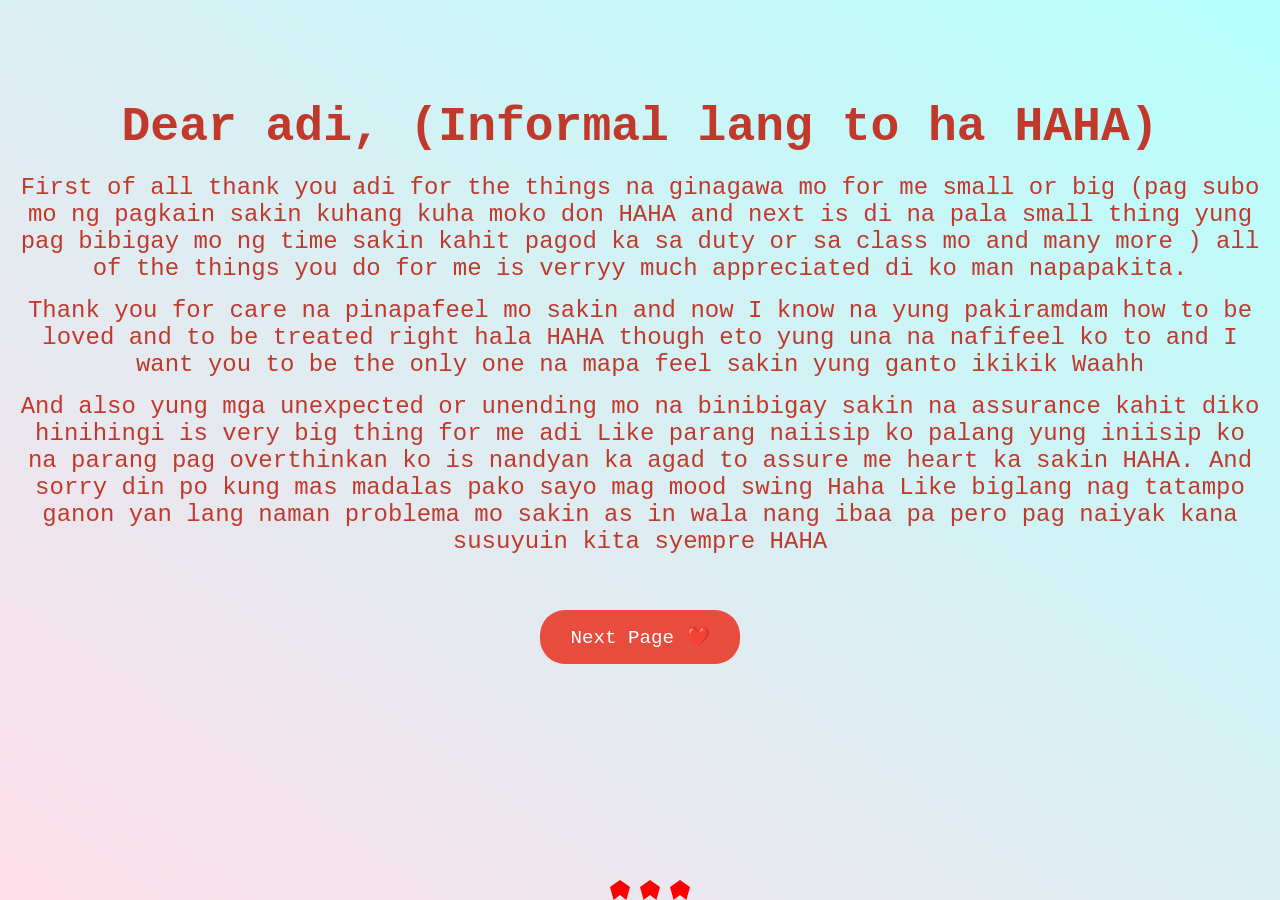
<file: index.html>
<!DOCTYPE html>
<html lang="en">
<head>
  <meta charset="UTF-8" />
  <meta name="viewport" content="width=device-width, initial-scale=1.0"/>
  <title>My Love Letter</title>
  <link rel="stylesheet" href="style.css" />
</head>
<body>
  <audio autoplay loop>
    <source src="fetty.mp3" type="audio/mpeg" />
    Your browser does not support the audio element.
  </audio>

  <div class="container">
    <h1 class="fade-in">Dear adi, (Informal lang to ha HAHA)</h1>
    <p class="fade-in delay-1">First of all thank you adi for the things na ginagawa mo for me small or big (pag subo mo  ng pagkain sakin kuhang kuha moko don HAHA and next is di na pala small thing yung pag bibigay mo ng time sakin kahit pagod ka sa duty or sa class mo and many more ) all of the things you do for me is verryy much appreciated di ko man napapakita.</p>
    <p class="fade-in delay-2">Thank you for care na pinapafeel mo sakin and now I know na yung pakiramdam how to be loved and to be treated right hala HAHA though eto yung una na nafifeel ko to and I want you to be the only one na mapa feel sakin yung ganto ikikik Waahh</p>
    <p class="fade-in delay-3">And also yung mga unexpected or unending mo na binibigay sakin na assurance kahit diko hinihingi is very big thing for me adi Like parang naiisip ko palang yung iniisip ko na parang pag overthinkan ko is nandyan ka agad to assure me heart ka sakin HAHA. And sorry din po kung mas madalas pako sayo mag mood swing Haha Like biglang nag tatampo ganon yan lang naman problema mo sakin as in wala nang ibaa pa pero pag naiyak kana susuyuin kita syempre HAHA</p>
    
    <a href="page2.html" class="next-button">Next Page ❤️</a>
  </div>

  <div class="hearts">
    <div class="heart"></div>
    <div class="heart delay"></div>
    <div class="heart delay2"></div>
  </div>
</body>
</html>
</file>
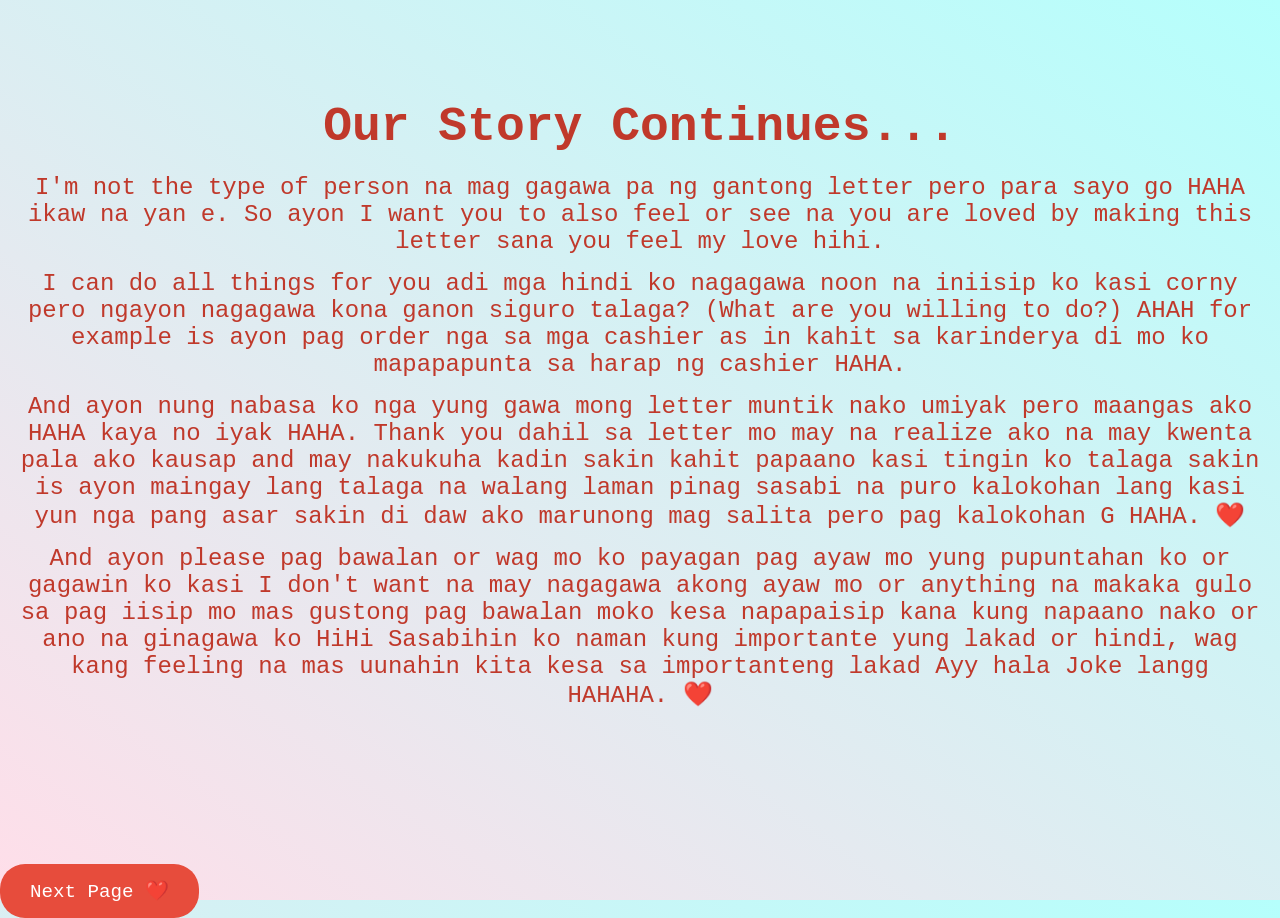
<file: page2.html>
<!DOCTYPE html>
<html lang="en">
<head>
  <meta charset="UTF-8" />
  <title>Our Next Chapter</title>
  <link rel="stylesheet" href="style.css" />
</head>
<body>
  <div class="container">
    <h1 class="fade-in">Our Story Continues...</h1>
    <p class="fade-in delay-1">I'm not the type of person na mag gagawa pa ng gantong letter pero para sayo go HAHA ikaw na yan e. So ayon I want you to also feel or see na you are loved by making this letter sana you feel my love hihi. </p>
    <p class="fade-in delay-2">I can do all things for you adi mga hindi ko nagagawa noon na iniisip ko kasi corny pero ngayon nagagawa kona ganon siguro talaga? (What are you willing to do?) AHAH for example is ayon pag order nga sa mga cashier as in kahit sa karinderya di mo ko mapapapunta sa harap ng cashier HAHA.</p>
    <p class="fade-in delay-3">And ayon nung nabasa ko nga yung gawa mong letter muntik nako umiyak pero maangas ako HAHA kaya no iyak HAHA. Thank you dahil sa letter mo may na realize ako na may kwenta pala ako kausap and may nakukuha kadin sakin kahit papaano kasi tingin ko talaga sakin is ayon maingay lang talaga na walang laman pinag sasabi na puro kalokohan lang kasi yun nga pang asar sakin di daw ako marunong mag salita pero pag kalokohan G HAHA. ❤️</p>
    <p class="fade-in delay-4">And ayon please pag bawalan or wag mo ko payagan pag ayaw mo yung pupuntahan ko or gagawin ko kasi I don't want na may nagagawa akong ayaw mo or anything na makaka gulo sa pag iisip mo mas gustong pag bawalan moko kesa napapaisip kana kung napaano nako or ano na ginagawa ko HiHi Sasabihin ko naman kung importante yung lakad or hindi, wag kang feeling na mas uunahin kita kesa sa importanteng lakad Ayy hala Joke langg HAHAHA.  ❤️</p>
  </div>

  <a href="page3.html" class="next-button">Next Page ❤️</a>
</body>
</html>
</file>
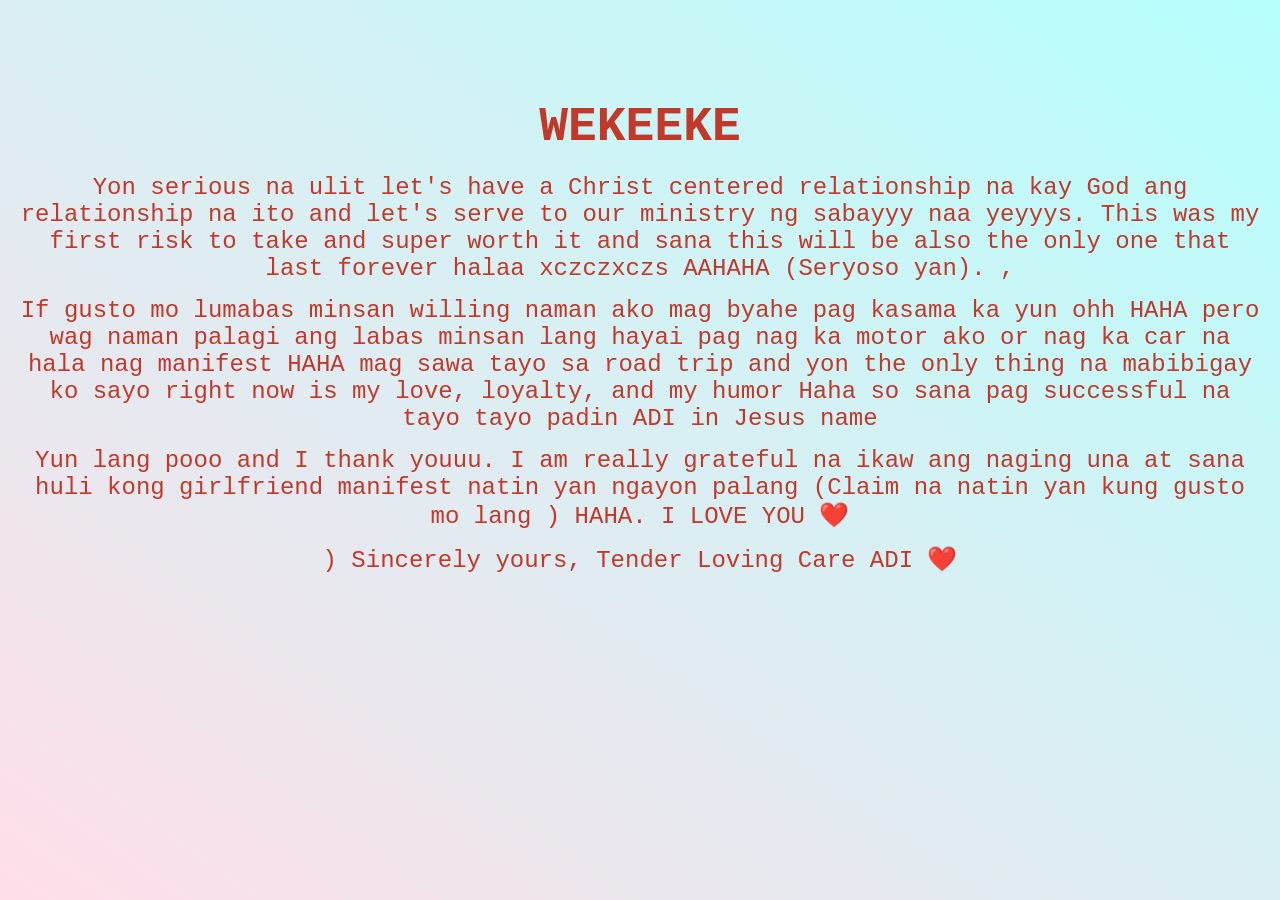
<file: page3.html>
<!DOCTYPE html>
<html lang="en">
<head>
  <meta charset="UTF-8" />
  <title>ANADER WAN</title>
  <link rel="stylesheet" href="style.css" />
</head>
<body>
  <div class="container">
    <h1 class="fade-in">WEKEEKE</h1>
    <p class="fade-in delay-1">Yon serious na ulit let's have a Christ centered relationship na kay God ang relationship na ito and let's serve to our ministry ng sabayyy naa yeyyys. This was my first risk to take and super worth it and sana this will be also the only one that last forever halaa xczczxczs AAHAHA (Seryoso yan). ,</p>
    <p class="fade-in delay-2">If gusto mo lumabas minsan willing naman ako mag byahe pag kasama ka yun ohh HAHA pero wag naman palagi ang labas minsan lang hayai pag nag ka motor ako or nag ka car na hala nag manifest HAHA mag sawa tayo sa road trip and yon the only thing na mabibigay ko sayo right now is my love, loyalty, and my humor Haha so sana pag successful na tayo tayo padin ADI in Jesus name </p>
    <p class="fade-in delay-3">Yun lang pooo and I thank youuu. I am really grateful na ikaw ang naging una at sana huli kong girlfriend manifest natin yan ngayon palang (Claim na natin yan kung gusto mo lang ) HAHA. I LOVE YOU ❤️</p>
     <p class="fade-in delay-3"><p class="fade-in delay-3">)  Sincerely  yours, Tender Loving Care ADI ❤️</p>
 </div>

  
</body>
</html>
</file>
<file: style.css>
* {
  margin: 0;
  padding: 0;
  box-sizing: border-box;
}

body {
  background: linear-gradient(to top right, #ffdee9, #b5fffc);
  font-family: 'Courier New', cursive;
  color: #c0392b;
  height: 100vh;
  overflow: hidden;
  position: relative;
}

.container {
  text-align: center;
  padding: 100px 20px;
  z-index: 2;
  position: relative;
}

h1 {
  font-size: 3em;
  margin-bottom: 20px;
}

p {
  font-size: 1.5em;
  margin: 15px 0;
}

.fade-in {
  opacity: 0;
  animation: fadeIn 2s forwards;
}

.delay-1 {
  animation-delay: 1s;
}
.delay-2 {
  animation-delay: 2s;
}
.delay-3 {
  animation-delay: 3s;
}
.delay-4 {
  animation-delay: 4s;
}
@keyframes fadeIn {
  to {
    opacity: 1;
  }
}

.next-button {
  display: inline-block;
  margin-top: 40px;
  padding: 15px 30px;
  background-color: #e74c3c;
  color: white;
  border-radius: 25px;
  text-decoration: none;
  font-size: 1.2em;
  transition: background 0.3s;
}

.next-button:hover {
  background-color: #c0392b;
}

/* Heart Animation */
.hearts {
  position: absolute;
  bottom: 0;
  left: 50%;
  transform: translateX(-50%);
}

.heart {
  width: 20px;
  height: 20px;
  background-color: red;
  position: absolute;
  bottom: 0;
  left: 0;
  animation: float 5s infinite ease-in-out;
  clip-path: polygon(
    50% 0%,
    100% 35%,
    82% 100%,
    50% 75%,
    18% 100%,
    0% 35%
  );
}

.heart.delay {
  animation-delay: 1s;
  left: 30px;
}

.heart.delay2 {
  animation-delay: 2s;
  left: -30px;
}

@keyframes float {
  0% {
    transform: translateY(0) scale(1);
    opacity: 1;
  }
  100% {
    transform: translateY(-600px) scale(1.5);
    opacity: 0;
  }
.next-button {
  display: inline-block;
  margin-top: 40px;
  padding: 15px 30px;
  background-color: #e74c3c;
  color: white;
  border-radius: 25px;
  text-decoration: none;
  font-size: 1.2em;
  transition: background 0.3s;
}

.next-button:hover {
  background-color: #c0392b;
}
}
</file>
